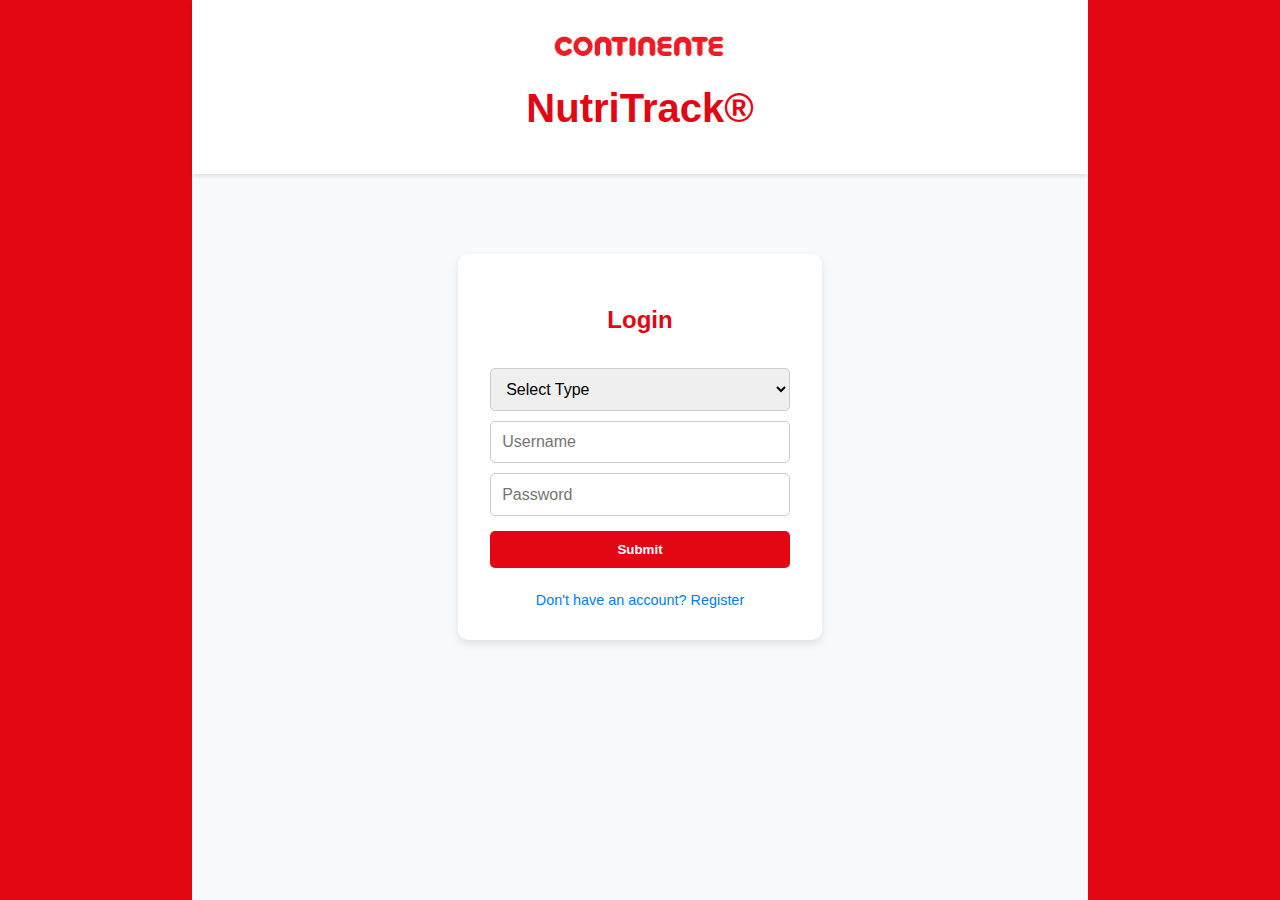
<file: templates/index.html>
<!DOCTYPE html>
<html lang="en">
<head>
  <meta charset="UTF-8">
  <meta name="viewport" content="width=device-width, initial-scale=1">
  <title>Product Selector - Login/Register</title>
  <link rel="stylesheet" href="/static/css/index.css">
</head>
<body>
  <div class="page-wrapper">
    <div class="side-column"></div>
  
    <div class="main-content">
      <header class="header">
        <img src="/static/images/Continente-e1729550112429.png" alt="Continente Logo" class="logo">
        <h1 class="brand-title">NutriTrack®</h1>
      </header>
  
      <div class="container">
        <h2 id="formTitle">Login</h2>
        <form id="authForm" method="POST">
          <select id="userType" name="userType" required>
            <option value="">Select Type</option>
            <option value="organization">Organization</option>
            <option value="consumer">Consumer</option>
          </select>
          <input type="text" id="username" name="username" placeholder="Username" required>
          <input type="password" id="password" name="password" placeholder="Password" required>
          <button type="submit">Submit</button>
        </form>
        <div class="toggle" id="toggleForm">Don't have an account? Register</div>
      </div>
    </div>
  
    <div class="side-column"></div>
  </div>
  
  <script src="/static/js/script.js"></script>
  </body>
  
</html>
</file>
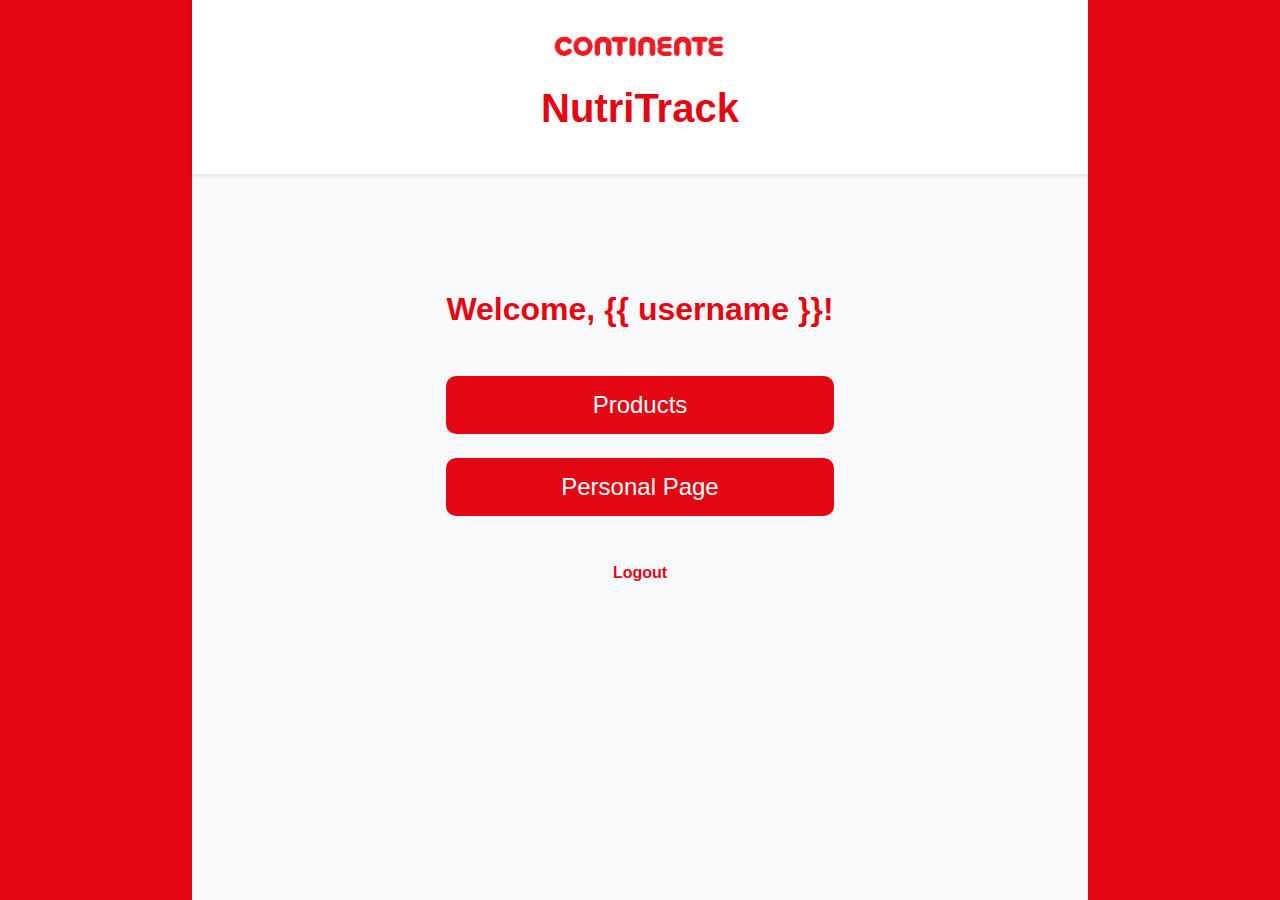
<file: templates/dashboard.html>
<!DOCTYPE html>
<html lang="en">
<head>
  <meta charset="UTF-8">
  <title>Dashboard</title>
  <link rel="stylesheet" href="/static/css/dashboard.css">
</head>
<body>

<div class="page-wrapper">
  <div class="side-column"></div>

  <div class="main-content">
    <header class="header">
      <img src="/static/images/Continente-e1729550112429.png" alt="Continente Logo" class="logo">
      <h1 class="brand-title">NutriTrack</h1>
    </header>

    <div class="dashboard-container">
      <h1>Welcome, {{ username }}!</h1>

      <div class="buttons">
        <a href="/products" class="dashboard-button">Products</a>
        <a href="/personal" class="dashboard-button">Personal Page</a>
      </div>

      <div class="logout">
        <a href="/logout" class="logout-link">Logout</a>
      </div>
    </div>
  </div>

  <div class="side-column"></div>
</div>

</body>
</html>
</file>
<file: static/css/index.css>
body {
  font-family: 'Segoe UI', Tahoma, Geneva, Verdana, sans-serif;
  background-color: #f8f9fa; /* light grey instead of pure white */
  margin: 0;
  padding: 0;
  display: flex;
  flex-direction: column;
  align-items: center;
}

.header {
  width: 100%;
  background-color: white;
  padding: 1rem 0;
  text-align: center;
  display: flex;
  flex-direction: column; /* ADD THIS LINE */
  align-items: center;
  justify-content: center;
  box-shadow: 0 2px 4px rgba(0,0,0,0.1);
}


.logo {
  height: 120px;
  width: auto;
}


.container {
  background: white;
  padding: 2rem;
  margin-top: 5rem;
  border-radius: 10px;
  box-shadow: 0 4px 8px rgba(0,0,0,0.1);
  width: 300px;
  text-align: center;
}


h2 {
  color: #E30613;
  margin-bottom: 1.5rem;
}

form {
  display: flex;
  flex-direction: column;
}

input, select {
  margin-top: 10px;
  padding: 0.7rem;
  font-size: 1rem;
  border: 1px solid #ccc;
  border-radius: 5px;
}

button {
  margin-top: 15px;
  padding: 0.7rem;
  background-color: #E30613;
  color: white;
  font-weight: bold;
  border: none;
  border-radius: 5px;
  cursor: pointer;
}

button:hover {
  background-color: #c00411;
}

.toggle {
  margin-top: 1.5rem;
  font-size: 0.9rem;
  cursor: pointer;
  color: #007BFF;
}

.toggle:hover {
  text-decoration: underline;
}

.flashes {
  list-style: none;
  padding: 0;
  margin-bottom: 1rem;
}

.flashes li {
  padding: 10px;
  border-radius: 5px;
  margin-bottom: 5px;
}

.flashes li.success {
  background-color: #d4edda;
  color: #155724;
}

.flashes li.error {
  background-color: #f8d7da;
  color: #721c24;
}

.page-wrapper {
  display: flex;
  width: 100vw;
  height: 100vh;
}

.side-column {
  background-color: #E30613; /* Continente Red */
  width: 15%;
  min-width: 80px; /* ensures it's visible even on small screens */
}

.main-content {
  background-color: #f8f9fa; /* Light grey or white */
  flex: 1;
  display: flex;
  flex-direction: column;
  align-items: center;
}


.brand-title {
  margin-top: 10px;
  font-size: 2.5rem; /* was 1.5rem, now bigger */
  color: #E30613;
  font-weight: bold;
}

.logo {
  height: 60px; /* smaller than before (was 90px) */
  width: auto;
}
</file>
<file: static/css/dashboard.css>
body {
  font-family: 'Segoe UI', Tahoma, Geneva, Verdana, sans-serif;
  margin: 0;
  padding: 0;
  background-color: #f8f9fa;
}

.page-wrapper {
  display: flex;
  width: 100vw;
  height: 100vh;
}

.side-column {
  background-color: #E30613;
  width: 15%;
  min-width: 80px;
}

.main-content {
  background-color: #f8f9fa;
  flex: 1;
  display: flex;
  flex-direction: column;
  align-items: center;
}

.header {
  width: 100%;
  background-color: white;
  padding: 1rem 0;
  text-align: center;
  display: flex;
  flex-direction: column; /* ADD THIS LINE */
  align-items: center;
  justify-content: center;
  box-shadow: 0 2px 4px rgba(0,0,0,0.1);
}

.logo {
  height: 90px;
  width: auto;
}

.dashboard-container {
  text-align: center;
  margin-top: 6rem;
}

h1 {
  color: #E30613;
}

.buttons {
  margin: 3rem 0;
  display: flex;
  flex-direction: column;
  gap: 1.5rem;
}

.dashboard-button {
  display: inline-block;
  padding: 15px 30px;
  font-size: 1.5rem;
  background-color: #E30613;
  color: white;
  text-decoration: none;
  border-radius: 10px;
  transition: background-color 0.3s;
}

.dashboard-button:hover {
  background-color: #c00411;
}

.logout {
  margin-top: 2rem;
}

.logout-link {
  color: #E30613;
  text-decoration: none;
  font-weight: bold;
}

.logout-link:hover {
  text-decoration: underline;
}

.brand-title {
  margin-top: 10px;
  font-size: 2.5rem; /* was 1.5rem, now bigger */
  color: #E30613;
  font-weight: bold;
}

.logo {
  height: 60px; /* smaller than before (was 90px) */
  width: auto;
}
</file>
